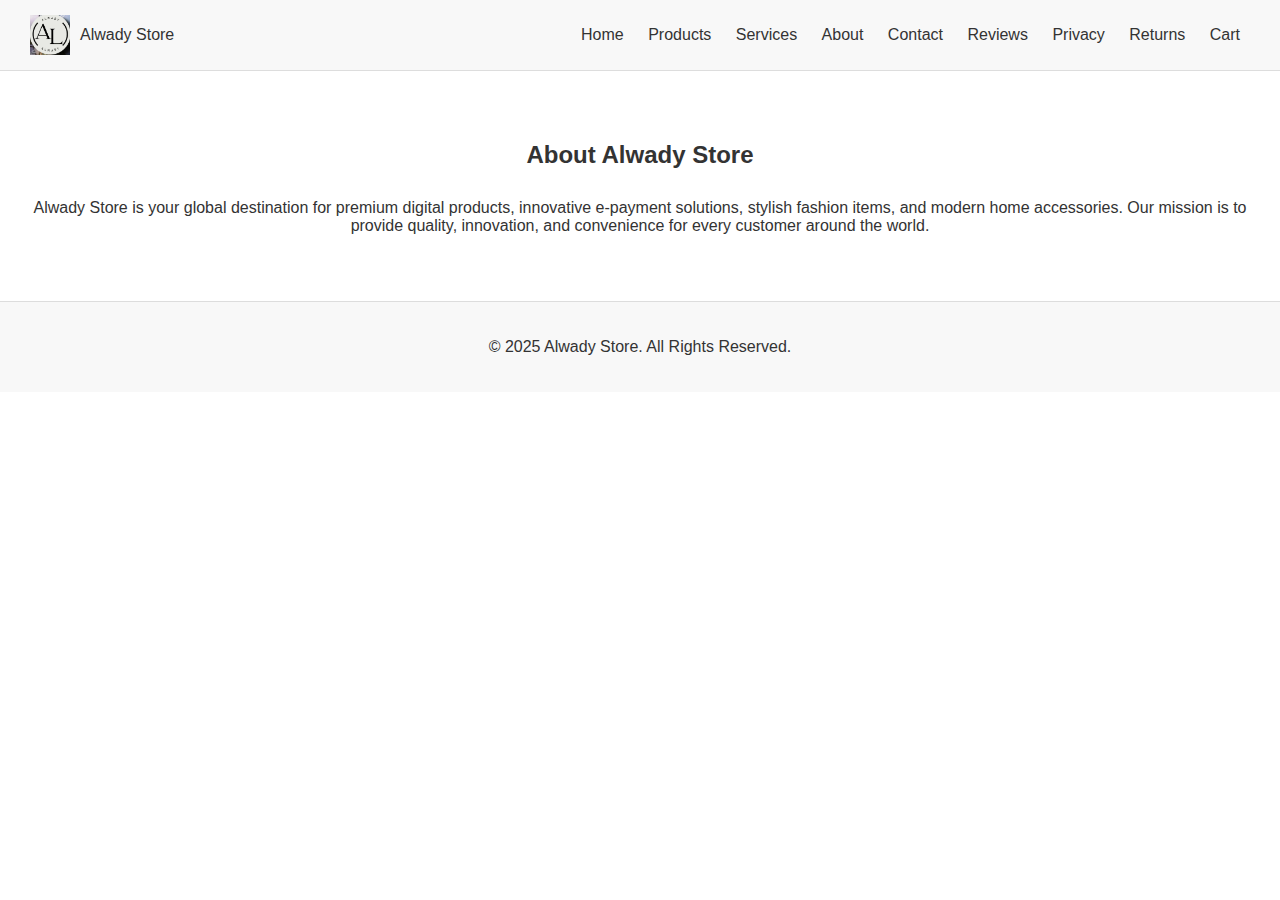
<file: about.html>
<!DOCTYPE html>
<html lang="en">
<head>
    <meta charset="UTF-8">
    <meta name="viewport" content="width=device-width, initial-scale=1.0">
    <title>About Us - Alwady Store</title>
    <link rel="stylesheet" href="style.css">
</head>
<body>
<header class="navbar">
    <div class="logo">
        <img src="logo.png" alt="Alwady Store Logo">
        <span>Alwady Store</span>
    </div>
    <nav>
        <a href="index.html">Home</a>
        <a href="products.html">Products</a>
        <a href="services.html">Services</a>
        <a href="about.html">About</a>
        <a href="contact.html">Contact</a>
        <a href="reviews.html">Reviews</a>
        <a href="privacy.html">Privacy</a>
        <a href="returns.html">Returns</a>
        <a href="cart.html">Cart</a>
    </nav>
</header>

<section class="categories">
    <h2>About Alwady Store</h2>
    <p>
        Alwady Store is your global destination for premium digital products, innovative e-payment solutions,
        stylish fashion items, and modern home accessories. Our mission is to provide quality, innovation,
        and convenience for every customer around the world.
    </p>
</section>

<footer>
    <p>© 2025 Alwady Store. All Rights Reserved.</p>
</footer>
</body>
</html>
</file>
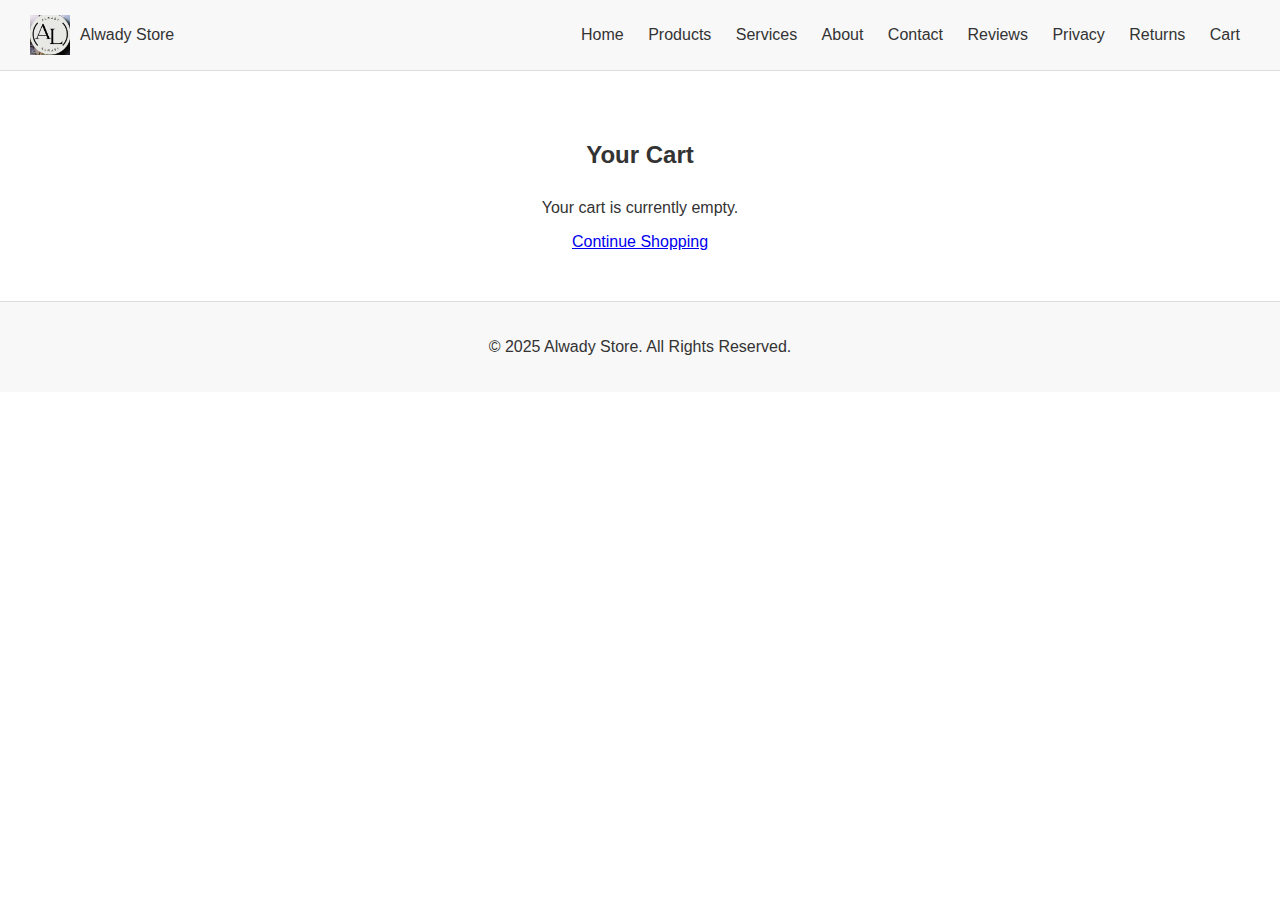
<file: cart.html>
<!DOCTYPE html>
<html lang="en">
<head>
    <meta charset="UTF-8">
    <meta name="viewport" content="width=device-width, initial-scale=1.0">
    <title>Cart - Alwady Store</title>
    <link rel="stylesheet" href="style.css">
</head>
<body>
<header class="navbar">
    <div class="logo">
        <img src="logo.png" alt="Alwady Store Logo">
        <span>Alwady Store</span>
    </div>
    <nav>
        <a href="index.html">Home</a>
        <a href="products.html">Products</a>
        <a href="services.html">Services</a>
        <a href="about.html">About</a>
        <a href="contact.html">Contact</a>
        <a href="reviews.html">Reviews</a>
        <a href="privacy.html">Privacy</a>
        <a href="returns.html">Returns</a>
        <a href="cart.html">Cart</a>
    </nav>
</header>

<section class="categories">
    <h2>Your Cart</h2>
    <p>Your cart is currently empty.</p>
    <a href="products.html" class="btn">Continue Shopping</a>
</section>

<footer>
    <p>© 2025 Alwady Store. All Rights Reserved.</p>
</footer>
</body>
</html>
</file>
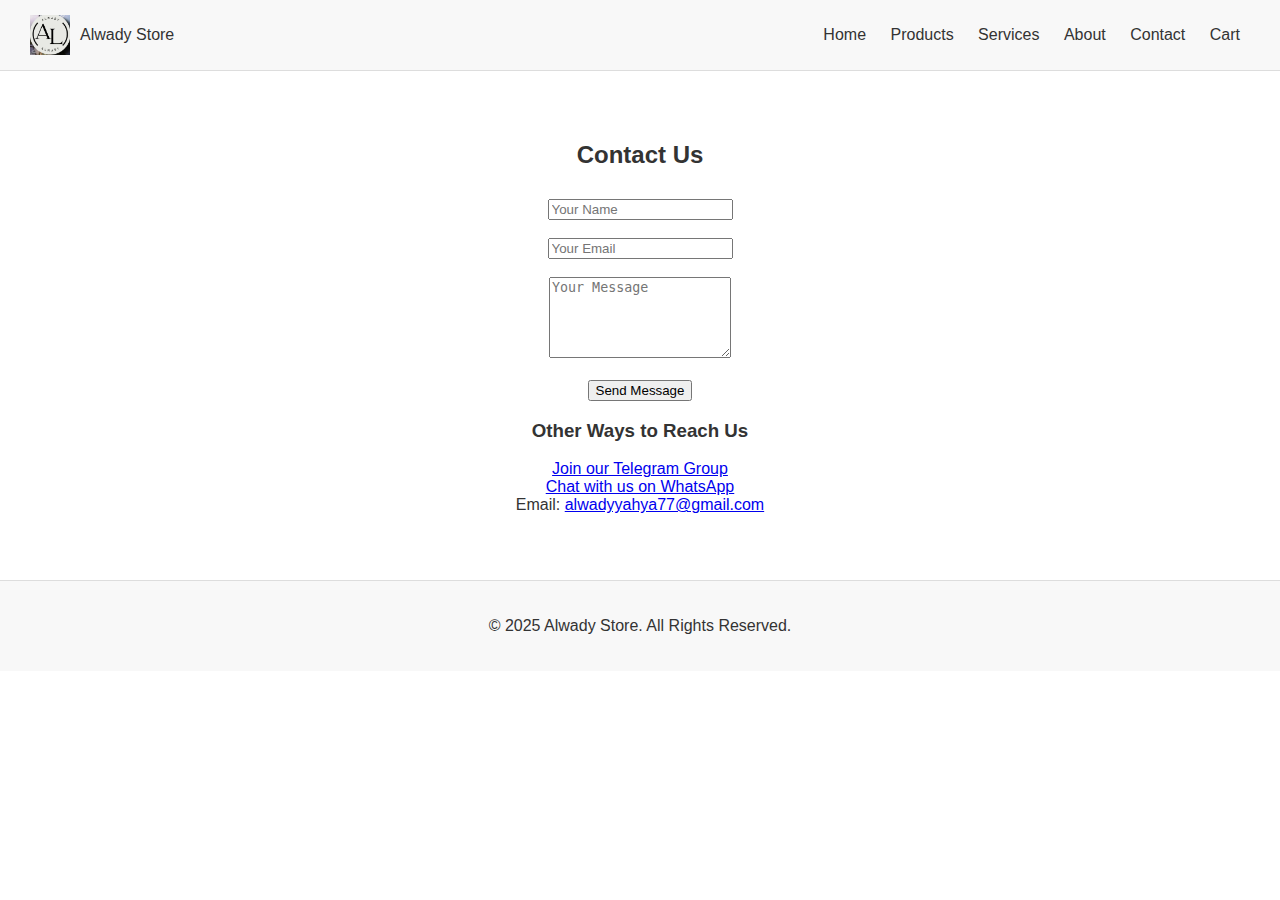
<file: contact.html>
<!DOCTYPE html>
<html lang="en">
<head>
    <meta charset="UTF-8">
    <meta name="viewport" content="width=device-width, initial-scale=1.0">
    <title>Contact Us - Alwady Store</title>
    <link rel="stylesheet" href="style.css">
</head>
<body>
    <!-- Navbar -->
    <header class="navbar">
        <div class="logo">
            <img src="logo.png" alt="Alwady Store Logo">
            <span>Alwady Store</span>
        </div>
        <nav>
            <a href="index.html">Home</a>
            <a href="products.html">Products</a>
            <a href="services.html">Services</a>
            <a href="about.html">About</a>
            <a href="contact.html">Contact</a>
            <a href="cart.html">Cart</a>
        </nav>
    </header>

    <!-- Contact Section -->
    <section class="categories">
        <h2>Contact Us</h2>
        <form>
            <input type="text" placeholder="Your Name" required><br><br>
            <input type="email" placeholder="Your Email" required><br><br>
            <textarea placeholder="Your Message" rows="5" required></textarea><br><br>
            <button type="submit">Send Message</button>
        </form>

        <h3>Other Ways to Reach Us</h3>
        <p>
            <a href="https://t.me/alwady2707" target="_blank">Join our Telegram Group</a><br>
            <a href="https://wa.me/966596604141" target="_blank">Chat with us on WhatsApp</a><br>
            Email: <a href="mailto:alwadyyahya77@gmail.com">alwadyyahya77@gmail.com</a>
        </p>
    </section>

    <!-- Footer -->
    <footer>
        <p>© 2025 Alwady Store. All Rights Reserved.</p>
    </footer>
</body>
</html>
</file>
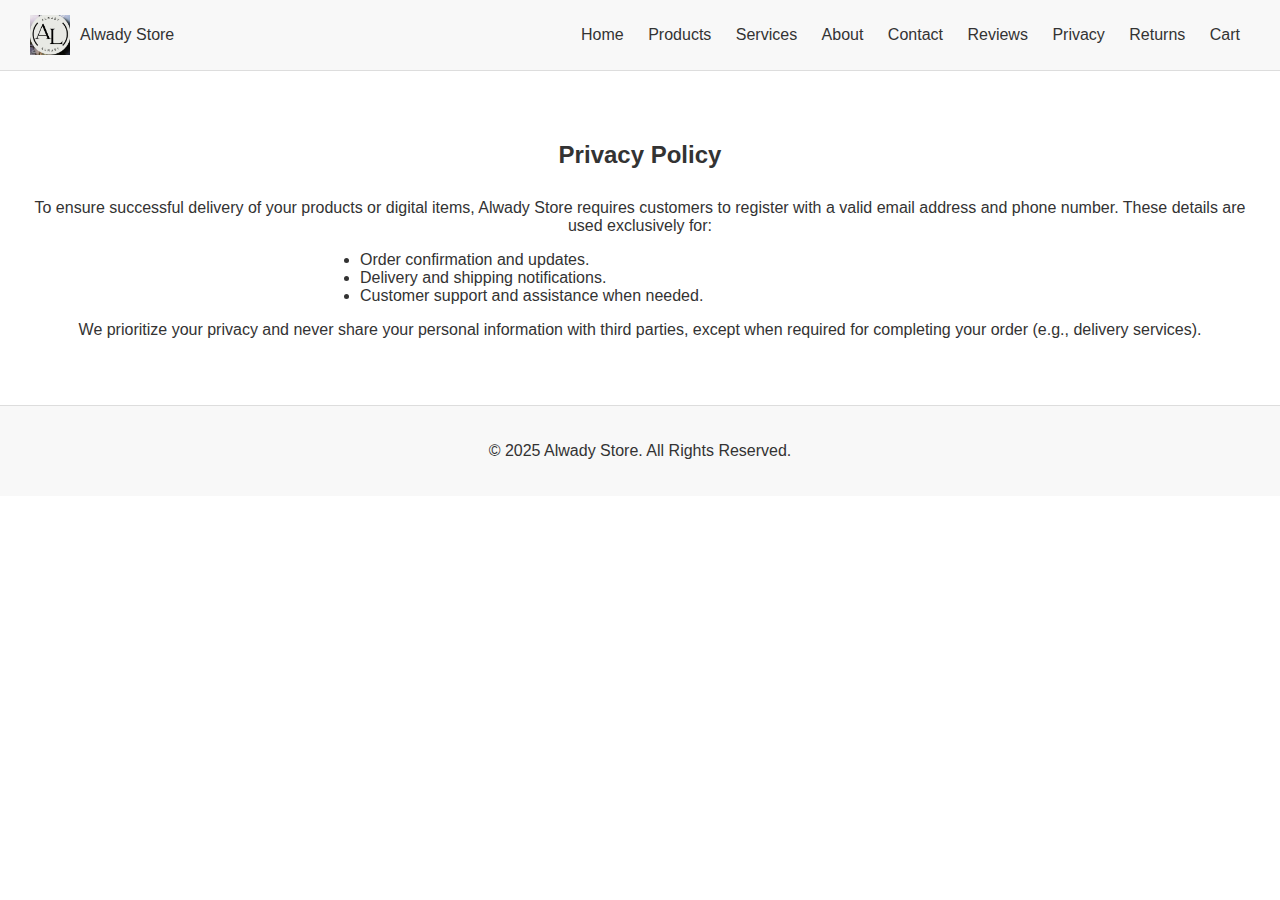
<file: privacy.html>
<!DOCTYPE html>
<html lang="en">
<head>
    <meta charset="UTF-8">
    <meta name="viewport" content="width=device-width, initial-scale=1.0">
    <title>Privacy Policy - Alwady Store</title>
    <link rel="stylesheet" href="style.css">
</head>
<body>
<header class="navbar">
    <div class="logo">
        <img src="logo.png" alt="Alwady Store Logo">
        <span>Alwady Store</span>
    </div>
    <nav>
        <a href="index.html">Home</a>
        <a href="products.html">Products</a>
        <a href="services.html">Services</a>
        <a href="about.html">About</a>
        <a href="contact.html">Contact</a>
        <a href="reviews.html">Reviews</a>
        <a href="privacy.html">Privacy</a>
        <a href="returns.html">Returns</a>
        <a href="cart.html">Cart</a>
    </nav>
</header>

<section class="categories">
    <h2>Privacy Policy</h2>
    <p>
        To ensure successful delivery of your products or digital items, Alwady Store requires customers
        to register with a valid email address and phone number. These details are used exclusively for:
    </p>
    <ul style="text-align:left; max-width:600px; margin:auto;">
        <li>Order confirmation and updates.</li>
        <li>Delivery and shipping notifications.</li>
        <li>Customer support and assistance when needed.</li>
    </ul>
    <p>
        We prioritize your privacy and never share your personal information with third parties, except
        when required for completing your order (e.g., delivery services).
    </p>
</section>

<footer>
    <p>© 2025 Alwady Store. All Rights Reserved.</p>
</footer>
</body>
</html>
</file>
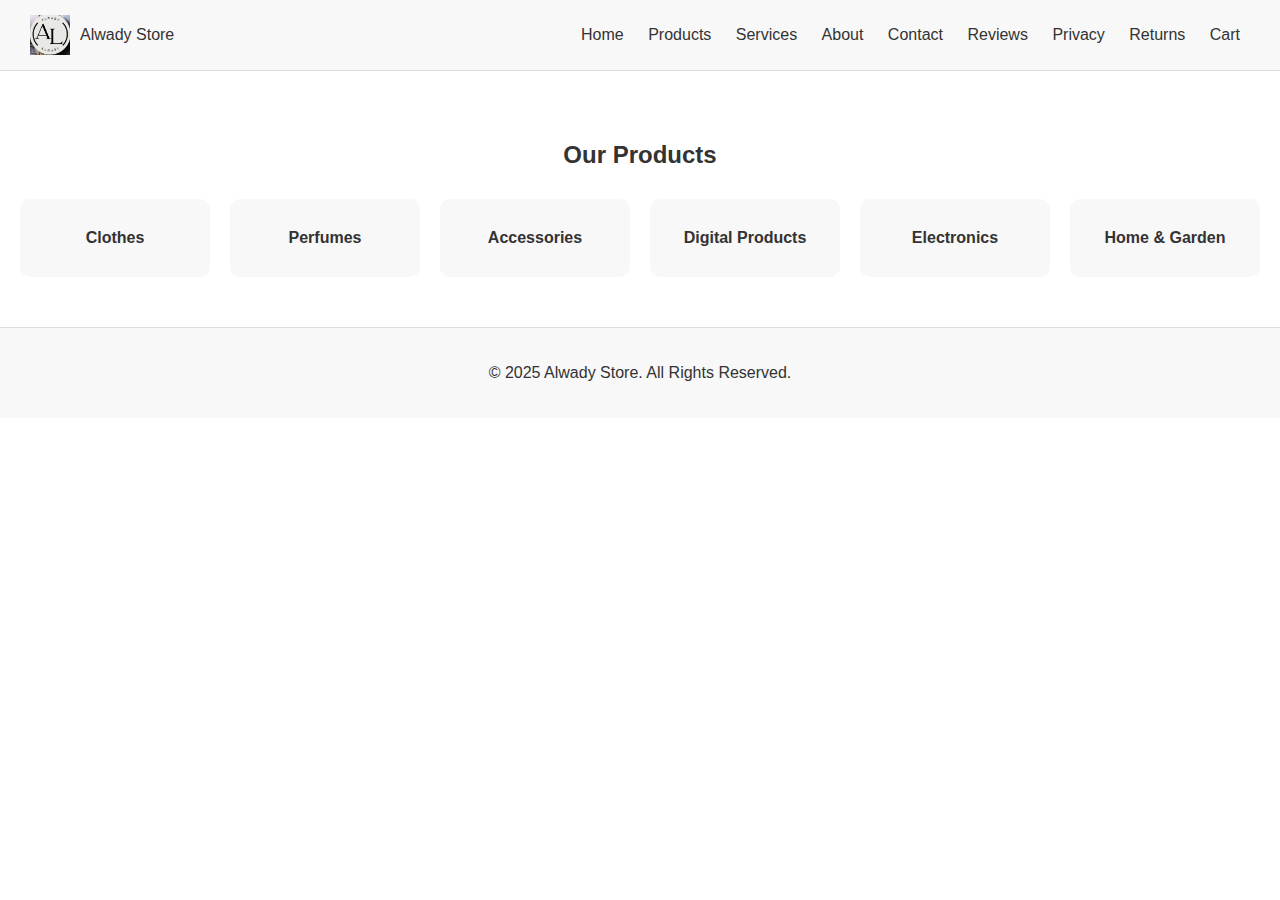
<file: products.html>
<!DOCTYPE html>
<html lang="en">
<head>
    <meta charset="UTF-8">
    <meta name="viewport" content="width=device-width, initial-scale=1.0">
    <title>Products - Alwady Store</title>
    <link rel="stylesheet" href="style.css">
</head>
<body>
<header class="navbar">
    <div class="logo">
        <img src="logo.png" alt="Alwady Store Logo">
        <span>Alwady Store</span>
    </div>
    <nav>
        <a href="index.html">Home</a>
        <a href="products.html">Products</a>
        <a href="services.html">Services</a>
        <a href="about.html">About</a>
        <a href="contact.html">Contact</a>
        <a href="reviews.html">Reviews</a>
        <a href="privacy.html">Privacy</a>
        <a href="returns.html">Returns</a>
        <a href="cart.html">Cart</a>
    </nav>
</header>

<section class="categories">
    <h2>Our Products</h2>
    <div class="category-grid">
        <div class="category-card">Clothes</div>
        <div class="category-card">Perfumes</div>
        <div class="category-card">Accessories</div>
        <div class="category-card">Digital Products</div>
        <div class="category-card">Electronics</div>
        <div class="category-card">Home & Garden</div>
    </div>
</section>

<footer>
    <p>© 2025 Alwady Store. All Rights Reserved.</p>
</footer>
</body>
</html>
</file>
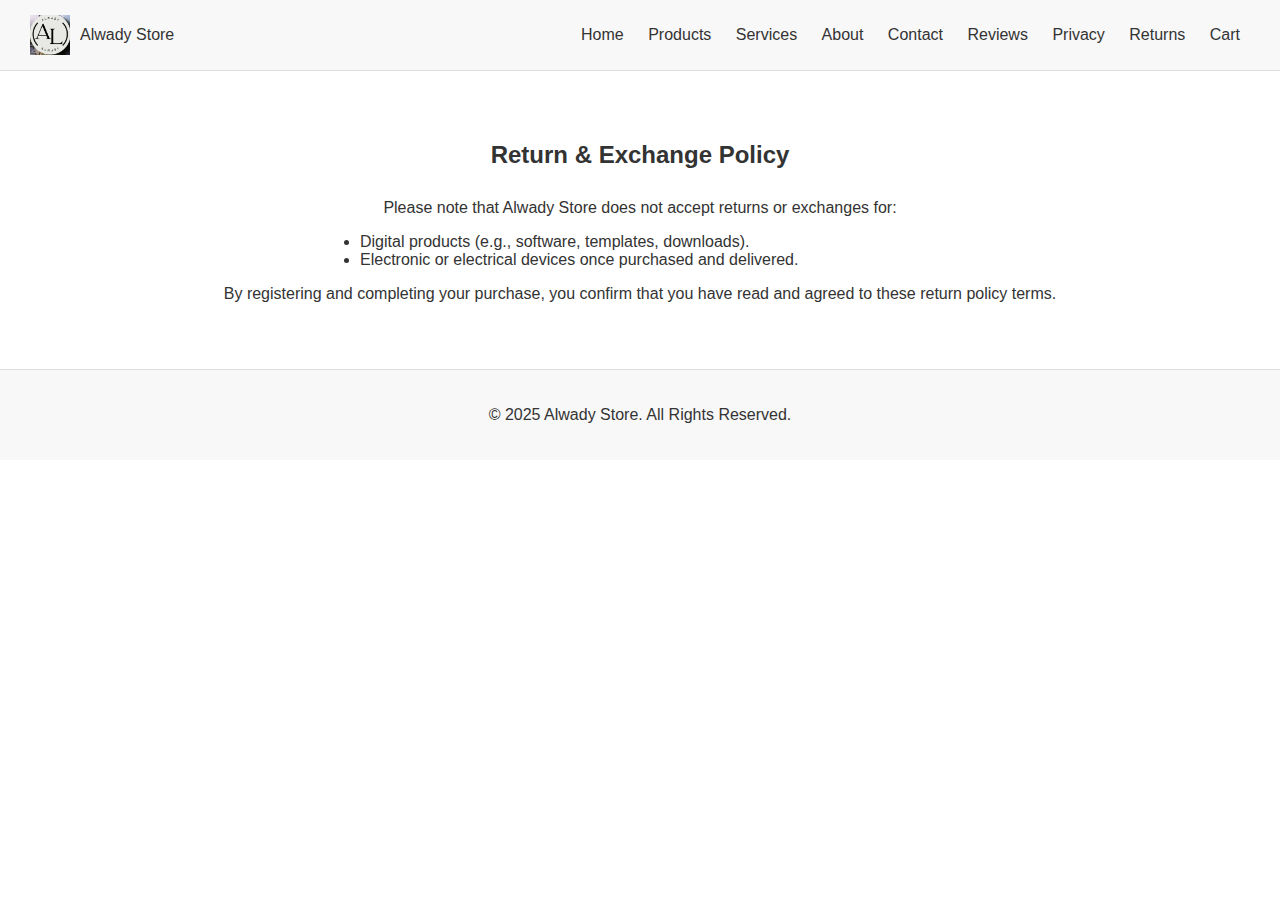
<file: returns.html>
<!DOCTYPE html>
<html lang="en">
<head>
    <meta charset="UTF-8">
    <meta name="viewport" content="width=device-width, initial-scale=1.0">
    <title>Return Policy - Alwady Store</title>
    <link rel="stylesheet" href="style.css">
</head>
<body>
<header class="navbar">
    <div class="logo">
        <img src="logo.png" alt="Alwady Store Logo">
        <span>Alwady Store</span>
    </div>
    <nav>
        <a href="index.html">Home</a>
        <a href="products.html">Products</a>
        <a href="services.html">Services</a>
        <a href="about.html">About</a>
        <a href="contact.html">Contact</a>
        <a href="reviews.html">Reviews</a>
        <a href="privacy.html">Privacy</a>
        <a href="returns.html">Returns</a>
        <a href="cart.html">Cart</a>
    </nav>
</header>

<section class="categories">
    <h2>Return & Exchange Policy</h2>
    <p>
        Please note that Alwady Store does not accept returns or exchanges for:
    </p>
    <ul style="text-align:left; max-width:600px; margin:auto;">
        <li>Digital products (e.g., software, templates, downloads).</li>
        <li>Electronic or electrical devices once purchased and delivered.</li>
    </ul>
    <p>
        By registering and completing your purchase, you confirm that you have read and agreed to
        these return policy terms.
    </p>
</section>

<footer>
    <p>© 2025 Alwady Store. All Rights Reserved.</p>
</footer>
</body>
</html>
</file>
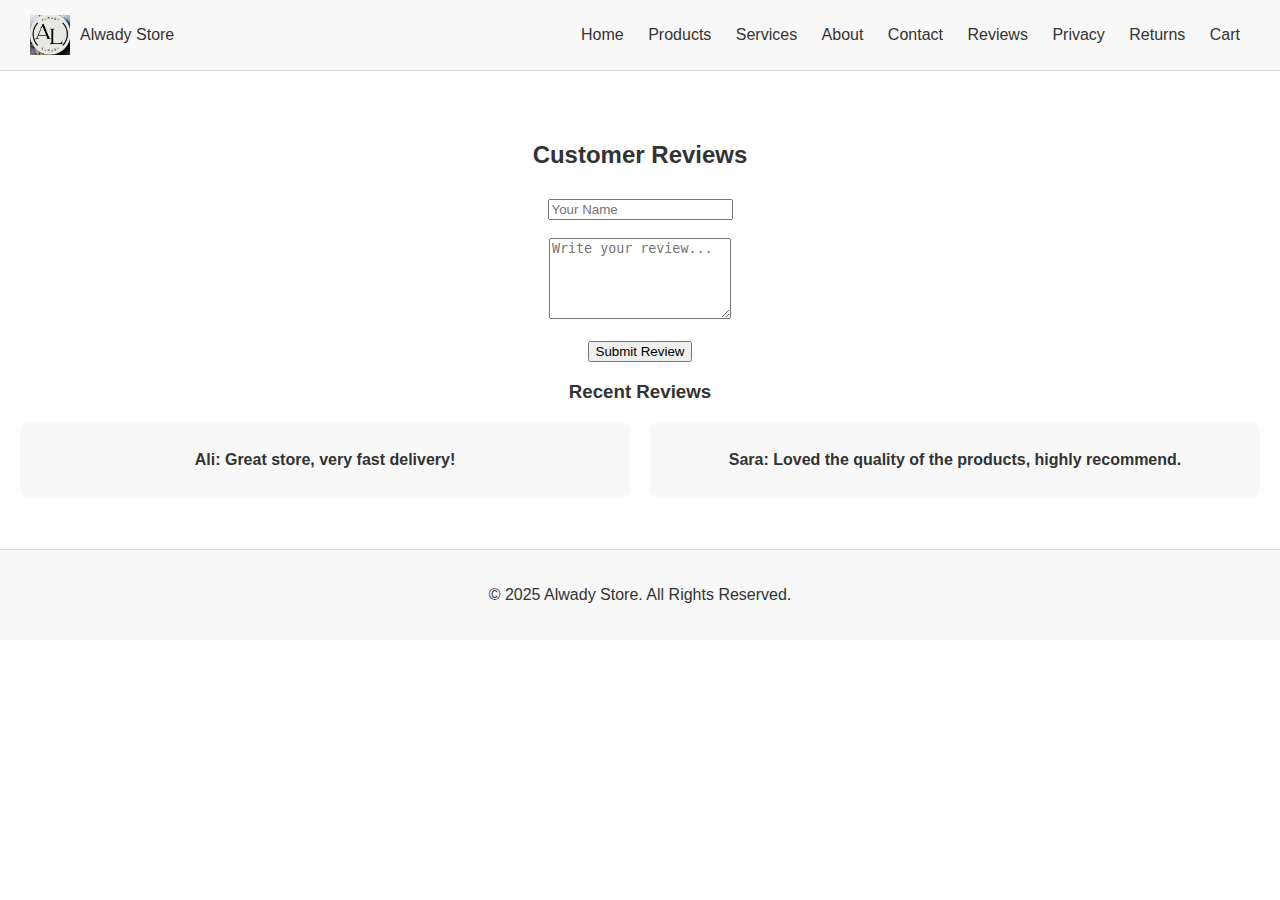
<file: reviews.html>
<!DOCTYPE html>
<html lang="en">
<head>
    <meta charset="UTF-8">
    <meta name="viewport" content="width=device-width, initial-scale=1.0">
    <title>Customer Reviews - Alwady Store</title>
    <link rel="stylesheet" href="style.css">
</head>
<body>
<header class="navbar">
    <div class="logo">
        <img src="logo.png" alt="Alwady Store Logo">
        <span>Alwady Store</span>
    </div>
    <nav>
        <a href="index.html">Home</a>
        <a href="products.html">Products</a>
        <a href="services.html">Services</a>
        <a href="about.html">About</a>
        <a href="contact.html">Contact</a>
        <a href="reviews.html">Reviews</a>
        <a href="privacy.html">Privacy</a>
        <a href="returns.html">Returns</a>
        <a href="cart.html">Cart</a>
    </nav>
</header>

<section class="categories">
    <h2>Customer Reviews</h2>
    <form>
        <input type="text" placeholder="Your Name" required><br><br>
        <textarea placeholder="Write your review..." rows="5" required></textarea><br><br>
        <button type="submit">Submit Review</button>
    </form>

    <h3>Recent Reviews</h3>
    <div class="category-grid">
        <div class="category-card">
            <strong>Ali:</strong> Great store, very fast delivery!
        </div>
        <div class="category-card">
            <strong>Sara:</strong> Loved the quality of the products, highly recommend.
        </div>
    </div>
</section>

<footer>
    <p>© 2025 Alwady Store. All Rights Reserved.</p>
</footer>
</body>
</html>
</file>
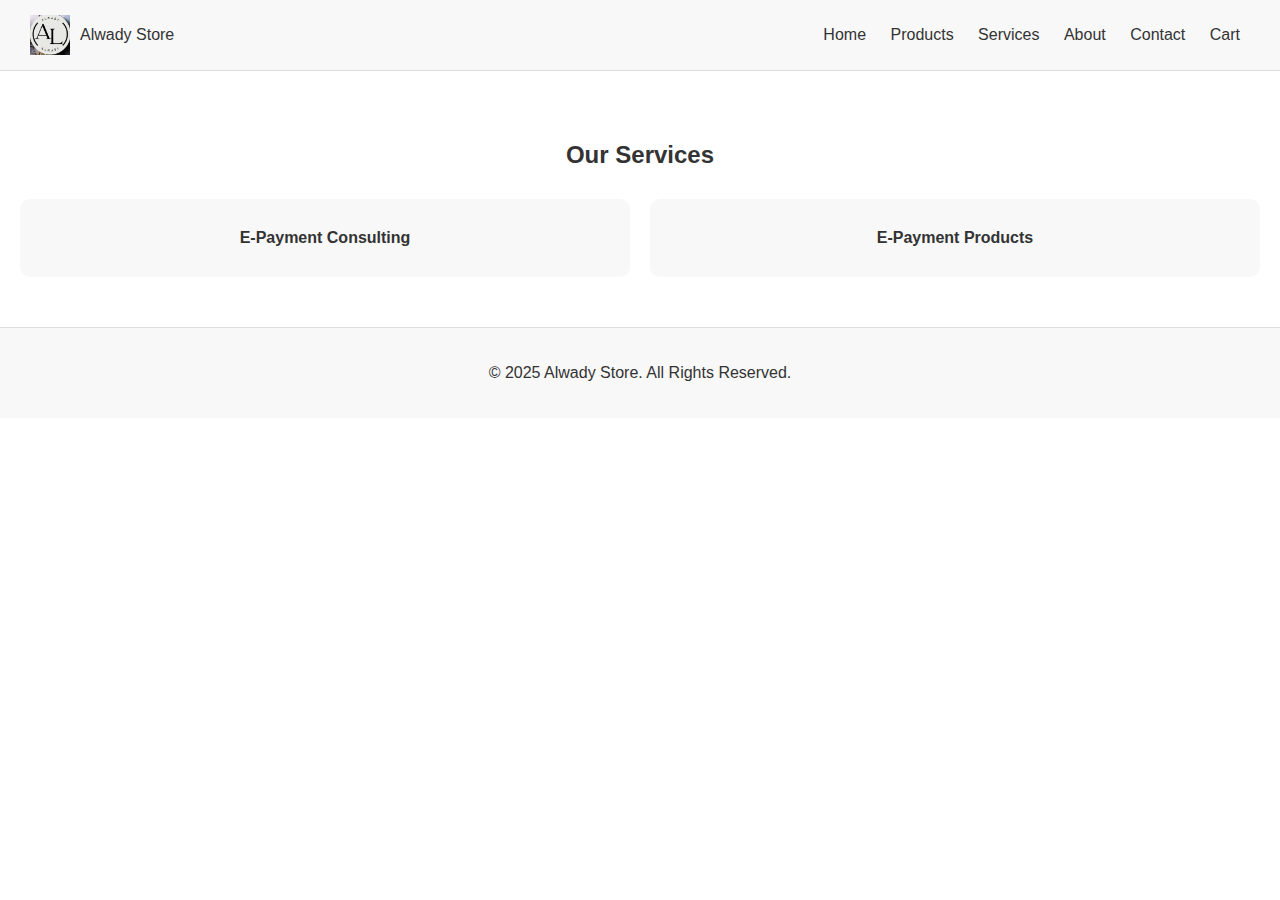
<file: services.html>
<!DOCTYPE html>
<html lang="en">
<head>
    <meta charset="UTF-8">
    <meta name="viewport" content="width=device-width, initial-scale=1.0">
    <title>Services - Alwady Store</title>
    <link rel="stylesheet" href="style.css">
</head>
<body>
    <!-- Navbar -->
    <header class="navbar">
        <div class="logo">
            <img src="logo.png" alt="Alwady Store Logo">
            <span>Alwady Store</span>
        </div>
        <nav>
            <a href="index.html">Home</a>
            <a href="products.html">Products</a>
            <a href="services.html">Services</a>
            <a href="about.html">About</a>
            <a href="contact.html">Contact</a>
            <a href="cart.html">Cart</a>
        </nav>
    </header>

    <!-- Services Section -->
    <section class="categories">
        <h2>Our Services</h2>
        <div class="category-grid">
            <div class="category-card">
                E-Payment Consulting
            </div>
            <div class="category-card">
                E-Payment Products
            </div>
        </div>
    </section>

    <!-- Footer -->
    <footer>
        <p>© 2025 Alwady Store. All Rights Reserved.</p>
    </footer>
</body>
</html>
</file>
<file: style.css>
body {
    margin: 0;
    font-family: 'Poppins', sans-serif;
    background: #fff;
    color: #333;
}

/* Navbar */
.navbar {
    display: flex;
    justify-content: space-between;
    align-items: center;
    padding: 15px 30px;
    background: #f8f8f8;
    border-bottom: 1px solid #ddd;
}
.navbar .logo {
    display: flex;
    align-items: center;
}
.navbar .logo img {
    width: 40px;
    margin-right: 10px;
}
.navbar nav a {
    margin: 0 10px;
    text-decoration: none;
    color: #333;
    font-weight: 500;
}
.navbar nav a:hover {
    color: #0078ff;
}

/* Hero Section */
.hero {
    text-align: center;
    padding: 100px 20px;
    background: linear-gradient(to right, #0078ff, #00bfff);
    color: #fff;
}
.hero h1 {
    font-size: 3rem;
    margin-bottom: 10px;
}
.hero p {
    font-size: 1.2rem;
    margin-bottom: 20px;
}
.hero .btn {
    display: inline-block;
    background: #fff;
    color: #0078ff;
    padding: 10px 20px;
    border-radius: 5px;
    text-decoration: none;
    font-weight: bold;
}
.hero .btn:hover {
    background: #f0f0f0;
}

/* Categories */
.categories {
    padding: 50px 20px;
    text-align: center;
}
.categories h2 {
    margin-bottom: 30px;
}
.category-grid {
    display: grid;
    grid-template-columns: repeat(auto-fit, minmax(150px, 1fr));
    gap: 20px;
}
.category-card {
    background: #f8f8f8;
    padding: 30px;
    border-radius: 10px;
    font-weight: bold;
    transition: transform 0.2s;
    cursor: pointer;
}
.category-card:hover {
    transform: translateY(-5px);
    background: #0078ff;
    color: #fff;
}

/* Footer */
footer {
    text-align: center;
    padding: 20px;
    background: #f8f8f8;
    border-top: 1px solid #ddd;
}
</file>
